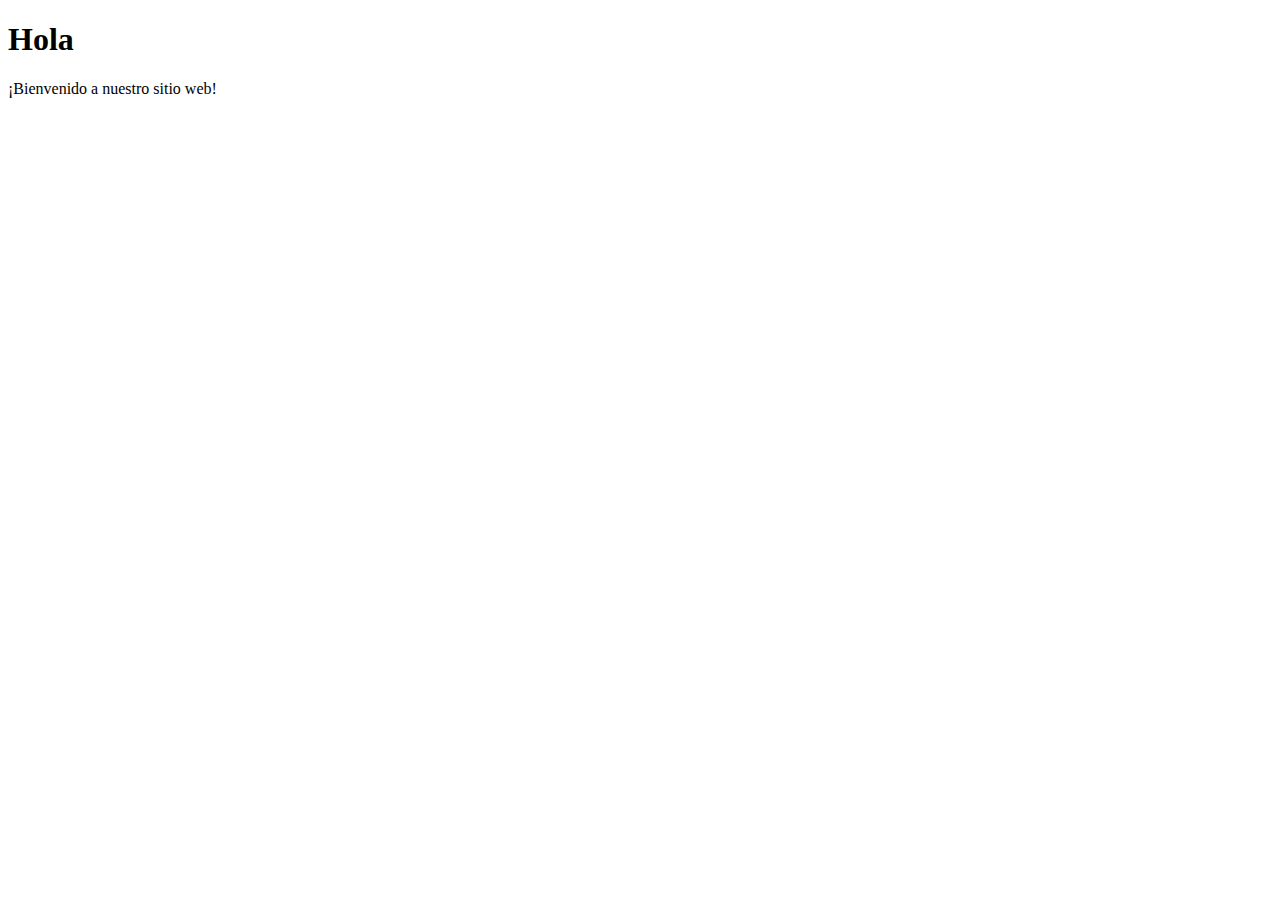
<file: Prácticos/traduccion/index.html>
<!DOCTYPE html>
<html lang="es">
<head>
    <meta charset="UTF-8">
    <meta http-equiv="X-UA-Compatible" content="IE=edge">
    <meta name="viewport" content="width=device-width, initial-scale=1.0">
    <title>Prueba de translaciones</title>
</head>
<body>
    <h1 data-translate="saludo">Hola</h1>
    <p data-translate="titulo">¡Bienvenido a nuestro sitio web!</p>
    <script src="traduccion.js"></script>
</body>
</html>
</file>
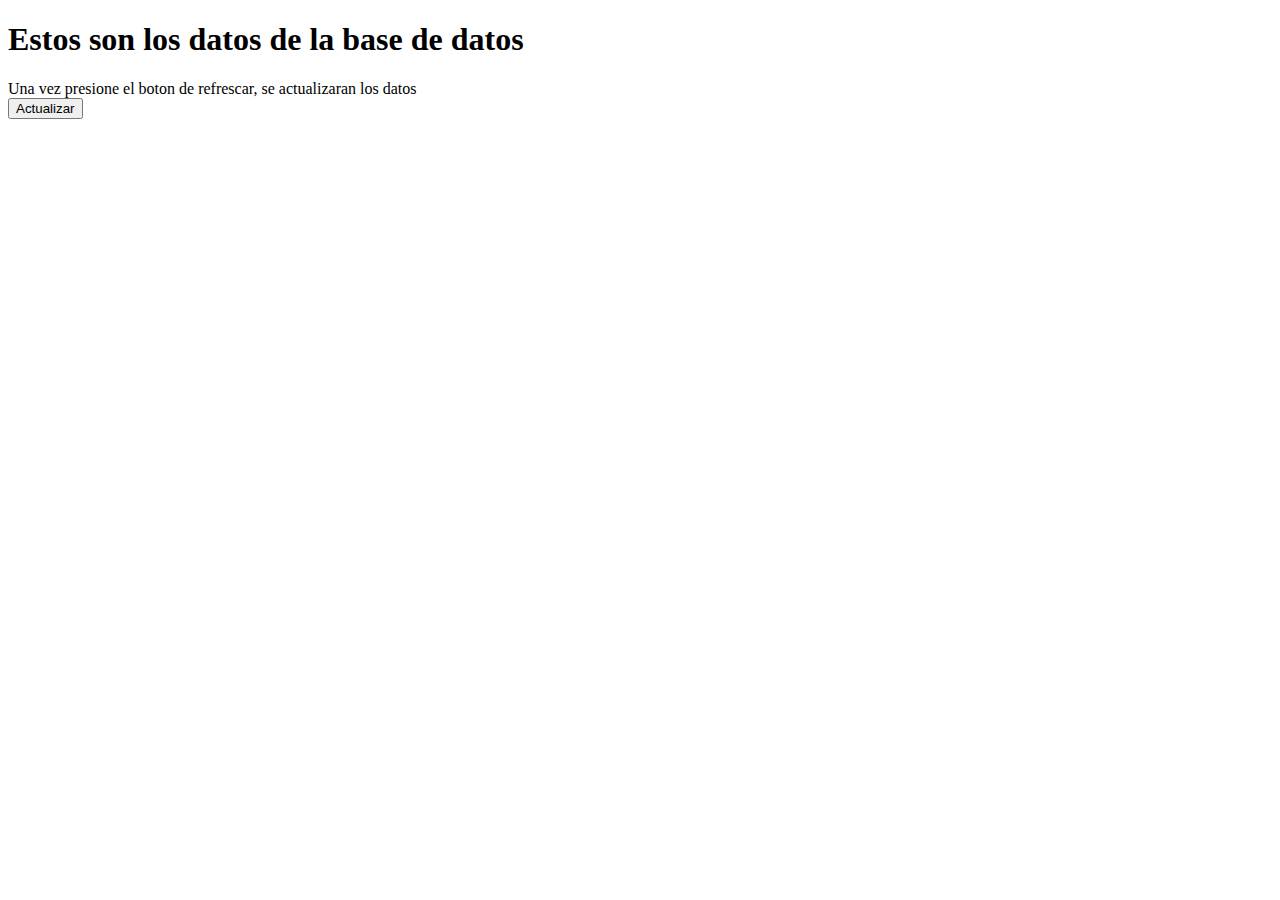
<file: Prácticos/ejemploBase.html>
<!DOCTYPE html>
<html>

<head>
    <title>
        Hola
    </title>
    <script src="https://ajax.googleapis.com/ajax/libs/jquery/3.5.1/jquery.min.js"></script>
    <link rel="stylesheet" href="estilosbase.css">

</head>

<body>
    <h1>Estos son los datos de la base de datos</h1>

    <div id="placeholder">Una vez presione el boton de refrescar, se actualizaran los datos</div>
    <table id="tabla"></table>
    <button id="act">Actualizar</button>


    <script>

        
        $(document).ready(function () {
            $("#act").click(function () {
                $.ajax({
                    type: "GET",
                    dataType: "json",
                    url: "ejemploBase.php",
                })
                    .done(function (data, textStatus, jqXHR) {
                        //$("#placeholder").html(JSON.stringify(data));
                        construirTabla("#tabla", data);
                        console.log("La solicitud se ha completado correctamente.");

                    })
                    .fail(function (jqXHR, textStatus, errorThrown) {
                        if (console && console.log) {
                            console.log("La solicitud ha fallado: " + textStatus);
                        }
                    });
            });
        });

        function construirTabla(selector, data) {
            document.getElementById("tabla").innerHTML="";
            var cols = Cabezales(data, selector);

            // Traversing the JSON data
            for (var i = 0; i < data.length; i++) {
                var row = $('<tr/>');
                for (var colIndex = 0; colIndex < cols.length; colIndex++) {
                    var val = data[i][cols[colIndex]];

                    
                    if (val == null) val = "";
                    row.append($('<td/>').html(val));
                }

                // Adding each row to the table
                $(selector).append(row);
            }
        }

        function Cabezales(datos, selector) {

            var columns = [];
            var header = $('<tr/>');

            for (var i = 0; i < datos.length; i++) {
                var row = datos[i];

                for (var k in row) {
                    if ($.inArray(k, columns) == -1) {
                        columns.push(k);

                        header.append($('<th/>').html(k));
                    }
                }
            }

            $(selector).append(header);
            return columns;
        }
    </script>
    


</body>


</html>
</file>
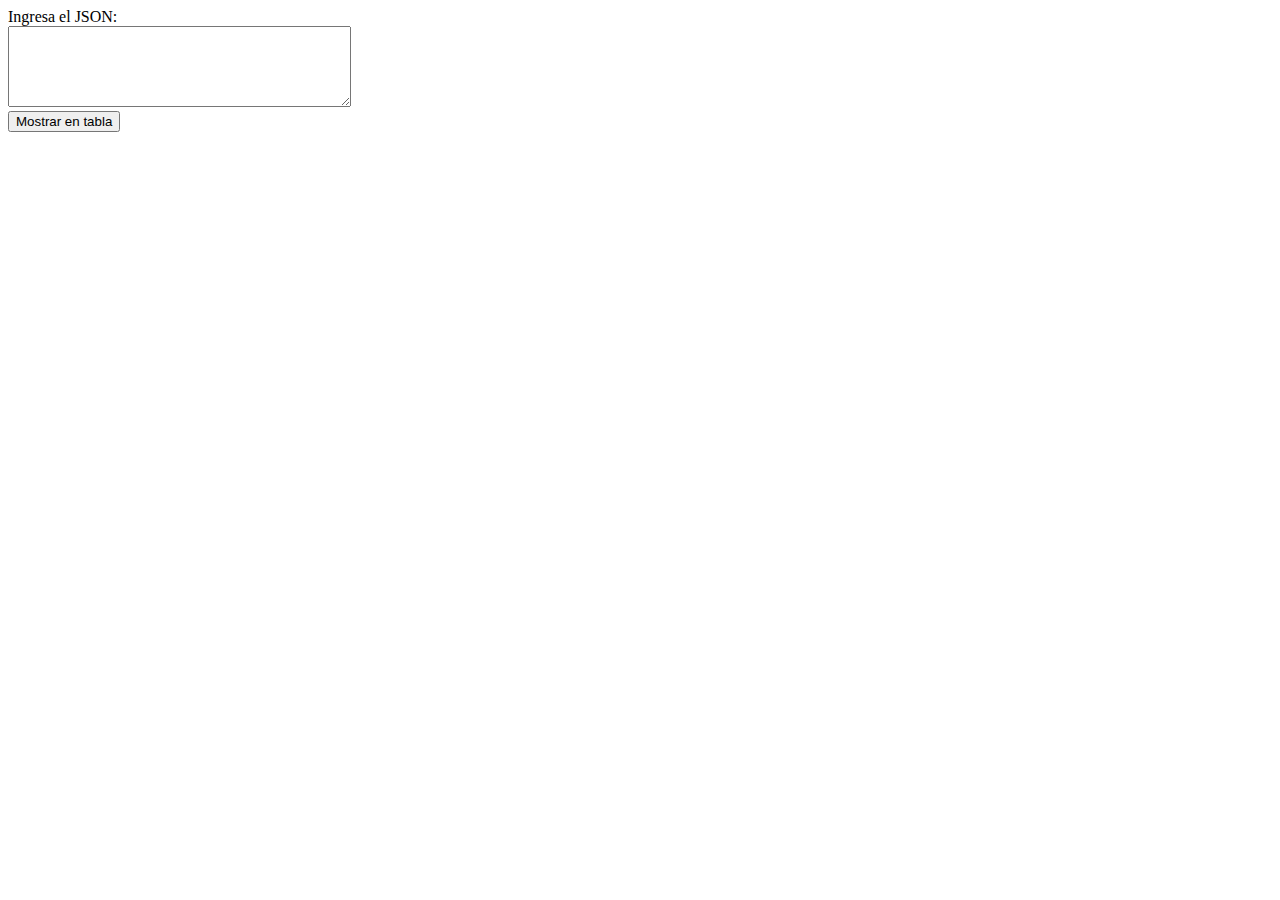
<file: Prácticos/ejercicio9.html>
<!DOCTYPE html>
<html>
<head>
    <title>Mostrar JSON en Tabla</title>
</head>
<body>
    <form action="ejercicio9.php" method="post">
        <label for="entrada_json">Ingresa el JSON:</label><br>
        <textarea id="entrada_json" name="entrada_json" rows="5" cols="40"></textarea><br>
        <input type="submit" value="Mostrar en tabla">
    </form>
</body>
</html>
</file>
<file: Prácticos/estilosbase.css>
table, th, td{
    border: 2px solid blue;
    border-collapse: collapse;
    padding: 1px;
}
</file>
